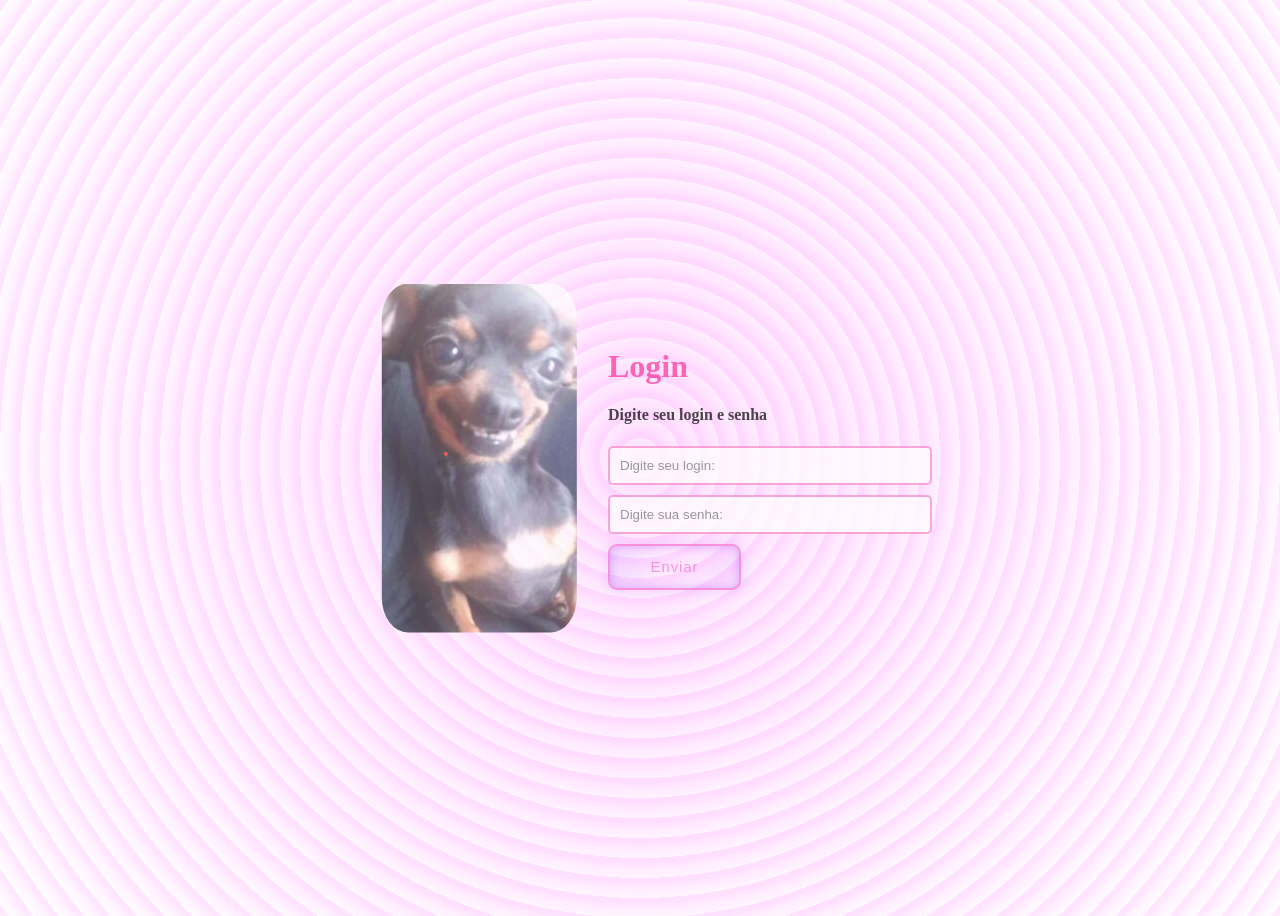
<file: login/login.html>
<!DOCTYPE html>
<html lang="pt-br">
<head>
    <meta charset="UTF-8">
    <meta http-equiv="X-UA-Compatible" content="IE=edge">
    <meta name="viewport" content="width=device-width, initial-scale=1.0">
    <title>Formulario</title>
    <link rel="stylesheet" href="login.css">
</head>
<body>
    <div class = "container">
        <img src="./Captura de tela 2023-02-10 113542.png" alt="img">
        <form action="" id="loginForm">
            <h1>Login</h1>
            <!--id-->
            <h4>Digite seu login e senha</h4>
            <input type="login" id="username" class= "form-control" placeholder="Digite seu login:">
            <input type="password" id="password" class= "form-control" placeholder="Digite sua senha:">
            <button type="submit">Enviar</button>
            
        </form>
    </div>


    <script src="formulario.js"></script>
</body>
</html>
</file>
<file: login/login.css>
/*body{
    width: 100vw;
    background-color: rgba(253, 198, 198, 0.644);
    font-family: cursive;
}*/
h1{
color: rgb(252, 48, 150);
}
h4{
    color: rgb(0, 0, 0);
}
.container{
    height: 100vh;
    width: 100%;
    display: flex;
    justify-content: center;
    align-items: center;
    
}
.form-control{
    display: block;
    width: 300px;
    margin: 10px 0;
    padding: 10px;
    border-radius: 5px;
    border: 2px solid #f33fa89c;
}
button {
    --green: #fc6fcd;
    font-size: 15px;
    padding: 0.7em 2.7em;
    letter-spacing: 0.06em;
    position: relative;
    font-family: 'Trebuchet MS', 'Lucida Sans Unicode', 'Lucida Grande', 'Lucida Sans', Arial, sans-serif;
    border-radius: 0.6em;
    overflow: hidden;
    transition: all 0.3s;
    line-height: 1.4em;
    border: 2px solid var(--green);
    background: linear-gradient(to right, rgba(87, 27, 253, 0.1) 1%, transparent 40%,transparent 60% , rgba(163, 27, 253, 0.1) 100%);
    color: var(--green);
    box-shadow: inset 0 0 10px rgba(132, 27, 253, 0.4), 0 0 9px 3px rgba(125, 27, 253, 0.1);
   }
   
   button:hover {
    color: #9e5af7;
    box-shadow: inset 0 0 10px rgba(253, 27, 166, 0.6), 0 0 9px 3px rgba(181, 27, 253, 0.2);
   }
   
   button:before {
    content: "";
    position: absolute;
    left: -4em;
    width: 4em;
    height: 100%;
    top: 0;
    transition: transform .4s ease-in-out;
    background: linear-gradient(to right, transparent 1%, rgba(163, 27, 253, 0.1) 40%,rgba(68, 27, 253, 0.1) 60% , transparent 100%);
   }
   
   button:hover:before {
    transform: translateX(15em);
   }
body{
    background-color: #ffffff;
opacity: 0.9;
background-image: radial-gradient(circle at center center, #ffe9ff, #ffffff), repeating-radial-gradient(circle at center center, #ffe9ff, #ffe9ff, 10px, transparent 20px, transparent 10px);
background-blend-mode: multiply;
opacity: 70%;}
img{
    clip-path: inset(0 12% 0 13% round 10%);


}
</file>
